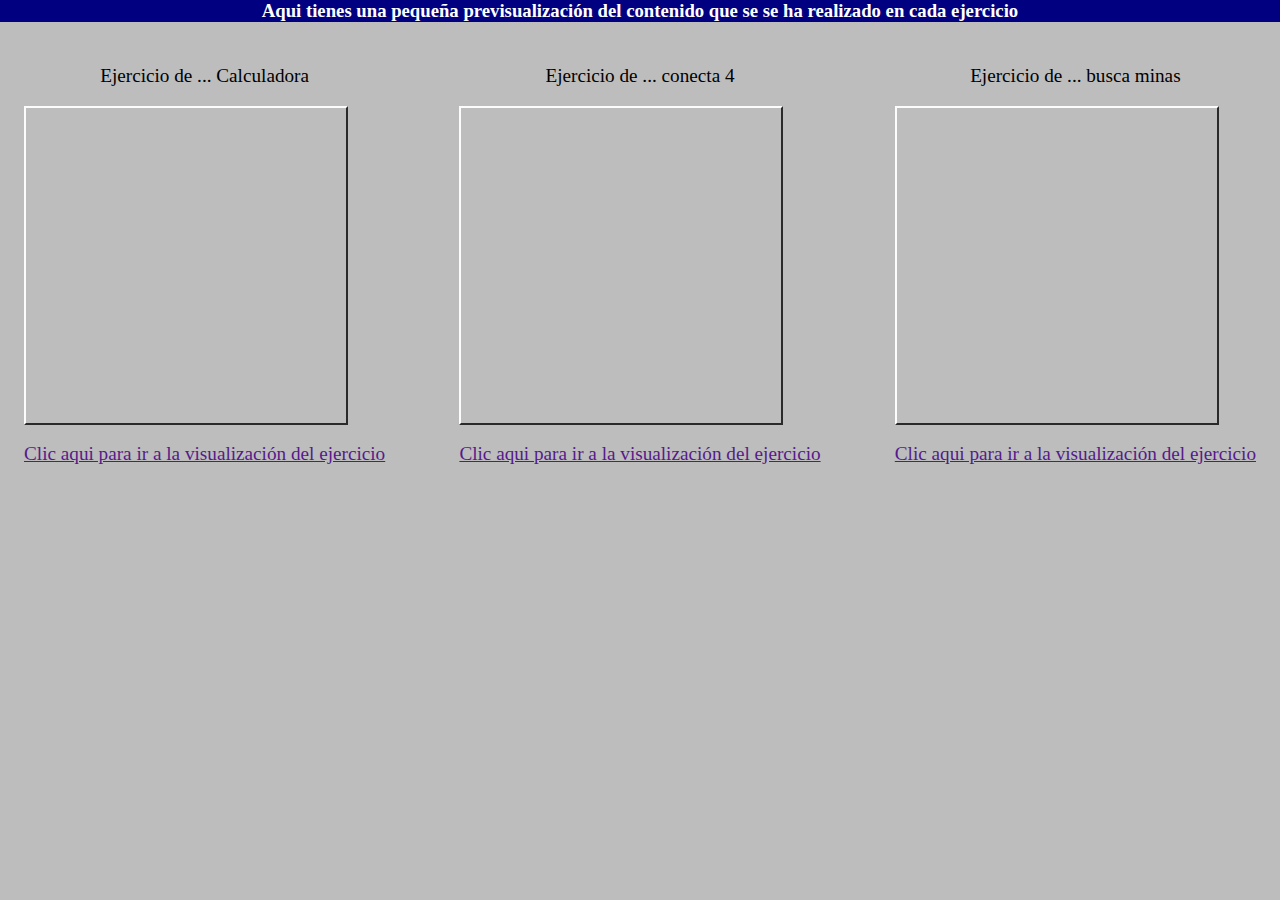
<file: index.html>
<!DOCTYPE html>
<html lang="en">

<head>
  <meta charset="UTF-8">
  <meta http-equiv="X-UA-Compatible" content="IE=edge">
  <meta name="viewport" content="width=device-width, initial-scale=1.0">
  <title>visualización</title>
  <style>
    body{
      margin: 0;
    }
    section {
      background-color: #bdbdbd;
      height: 100vh;
      display: flex;
      flex-direction: column;
    }

    h3 {
      text-align: center;
      width: 100vw;
      background-color:#000080 ;
      color: white;
      margin: 0;
    }

    .vision {
      display: flex;
      flex-direction: row;
      justify-content: space-between;
      padding: 1.5em;
    }

    .calculadora,
    .conecta,
    .mina{
      display: flex;
      flex-direction: column;
    }

    iframe {
      width: 25vw;
      height: 35vh;
      border-left: 2px solid #FCFCFC;
      border-top: 2px solid #FCFCFC;
      border-right: 2px solid #2A2A2A;
      border-bottom: 2px solid #2A2A2A;
    }

    p,
    a {
      text-align: center;
      font-size: 1.2em;
    }
  </style>
</head>

<body>
  <main>
    <section>
      <h3>Aqui tienes una pequeña previsualización del contenido que se se ha realizado en cada ejercicio</h3>
      <div class="98">
        <div class="vision">
          <div class="calculadora">
            <p>Ejercicio de ... Calculadora</p>
            <iframe src="" frameborder="0"></iframe>
            <br>
            <a href=""> Clic aqui para ir a la visualización del ejercicio</a>
          </div>
          <div class="conecta">
            <p>Ejercicio de ... conecta 4</p>
            <iframe src="" frameborder="0"></iframe>
            <br>
            <a href=""> Clic aqui para ir a la visualización del ejercicio</a>
          </div>
          <div class="mina">
            <p>Ejercicio de ... busca minas</p>
            <iframe src="" frameborder="0"></iframe>
            <br>
            <a href=""> Clic aqui para ir a la visualización del ejercicio</a>
          </div>
        </div>
      </div>
    </section>
  </main>
</body>

</html>
</file>
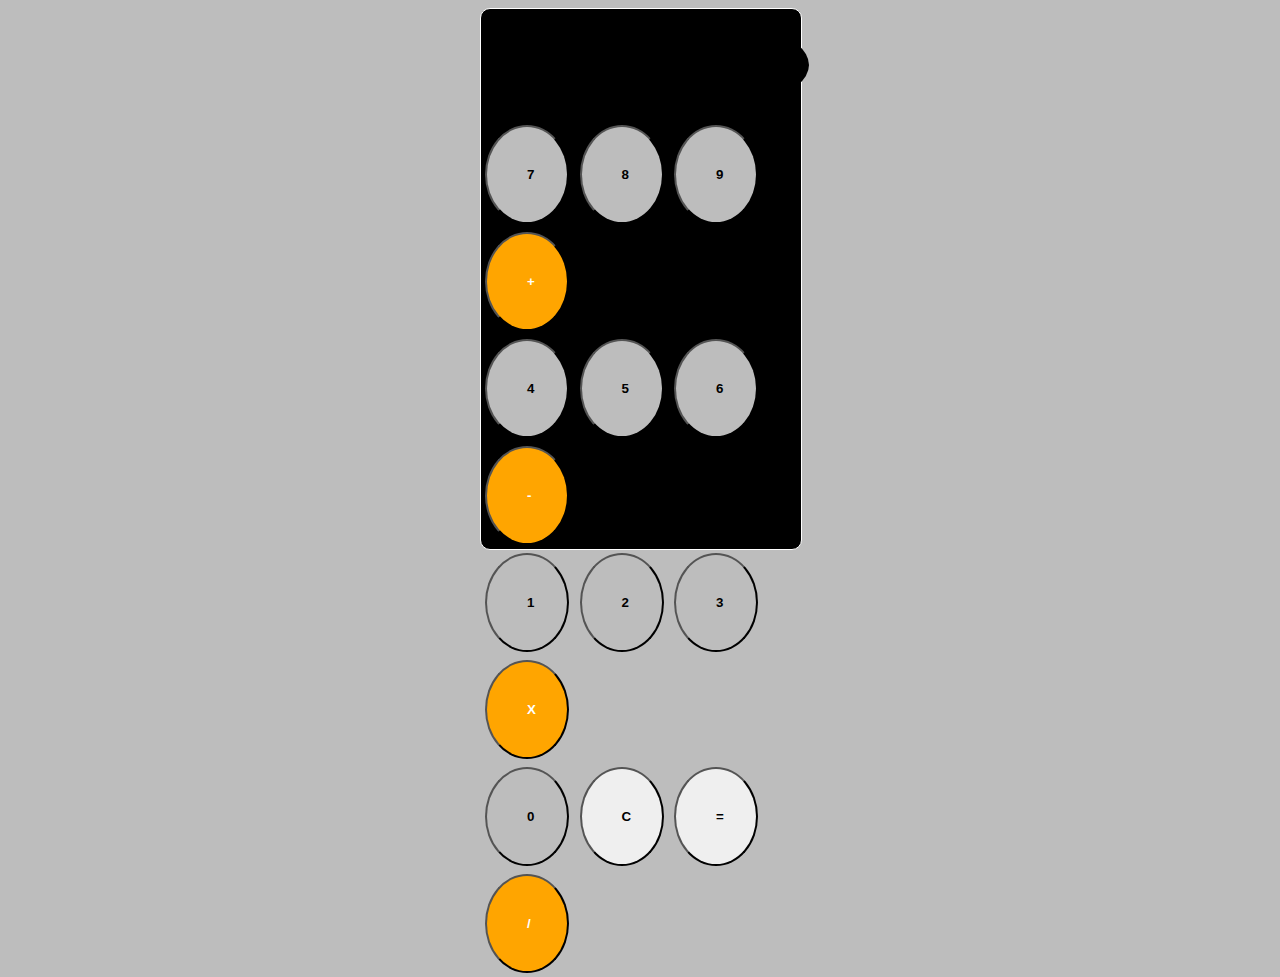
<file: calcu/index.html>
<!DOCTYPE html>
<html lang="en">

<head>
  <meta charset="UTF-8">
  <meta http-equiv="X-UA-Compatible" content="IE=edge">
  <meta name="viewport" content="width=device-width, initial-scale=1.0">
  <title>Calculadora</title>
  <!-- css -->
  <link rel="stylesheet" href="style.css">
</head>

<body>
  <div id="calcu">
    <form name="calculator">
      <input type="textfield" name="resul" value="" autocomplete="off" readonly>

      <input type="button" value="7" onclick="document.calculator.resul.value+='7'" class="gris">
      <input type="button" value="8" onclick="document.calculator.resul.value+='8'" class="gris">
      <input type="button" value="9" onclick="document.calculator.resul.value+='9'" class="gris">
      <input type="button" value="+" onclick="document.calculator.resul.value+='+'" class="naranja">
      <br>
      <input type="button" value="4" onclick="document.calculator.resul.value+='4'"class="gris">
      <input type="button" value="5" onclick="document.calculator.resul.value+='5'"class="gris">
      <input type="button" value="6" onclick="document.calculator.resul.value+='6'"class="gris">
      <input type="button" value="-" onclick="document.calculator.resul.value+='-'"class="naranja">
      <br>
      <input type="button" value="1" onclick="document.calculator.resul.value+='1'"class="gris">
      <input type="button" value="2" onclick="document.calculator.resul.value+='2'"class="gris">
      <input type="button" value="3" onclick="document.calculator.resul.value+='3'"class="gris">
      <input type="button" value="X" onclick="document.calculator.resul.value+='*'"class="naranja">
      <br>
      <input type="button" value="0" onclick="document.calculator.resul.value+='0'"class="gris">
      <input type="reset" value="C" onclick="document.calculator.resul.value+=''">
      <input type="button" value="=" onclick="document.calculator.resul.value=eval(document.calculator.resul.value)">
      <input type="button" value="/" onclick="document.calculator.resul.value+='/'"class="naranja">
    </form>
  </div>
</body>

</html>
</file>
<file: calcu/style.css>
body {
  background: #bdbdbd;
  cursor: default;
  display: flex;
  flex-direction: column;
  justify-content: center;
  align-items: center;
}
#calcu {
  height: 60vh;
  width: 25vw;
}

#calcu form {
  border: 1px solid white;
  border-radius: 1em;
  width: 100%;
  height: 100%;
  font-size: 10px;
  background-color: black;
}

#calcu input[type="textfield"] {
  width: 90%;
  height: 8vh;
  cursor: default;
  color: green;
  padding: 1.5em;
  background-color: black;
  outline: none;
  border: 0;
  border-radius: 100%;
}
#calcu input[type="button"],
input[type="reset"] {
  width: 22%;
  cursor: pointer;
  font-weight: bold;
  padding: 3em;
  margin: 4px;
  border-radius: 100%;
}

.naranja {
  background-color: orange;
  color: white;
}
.gris {
  background-color: #bdbdbd;
}
</file>
